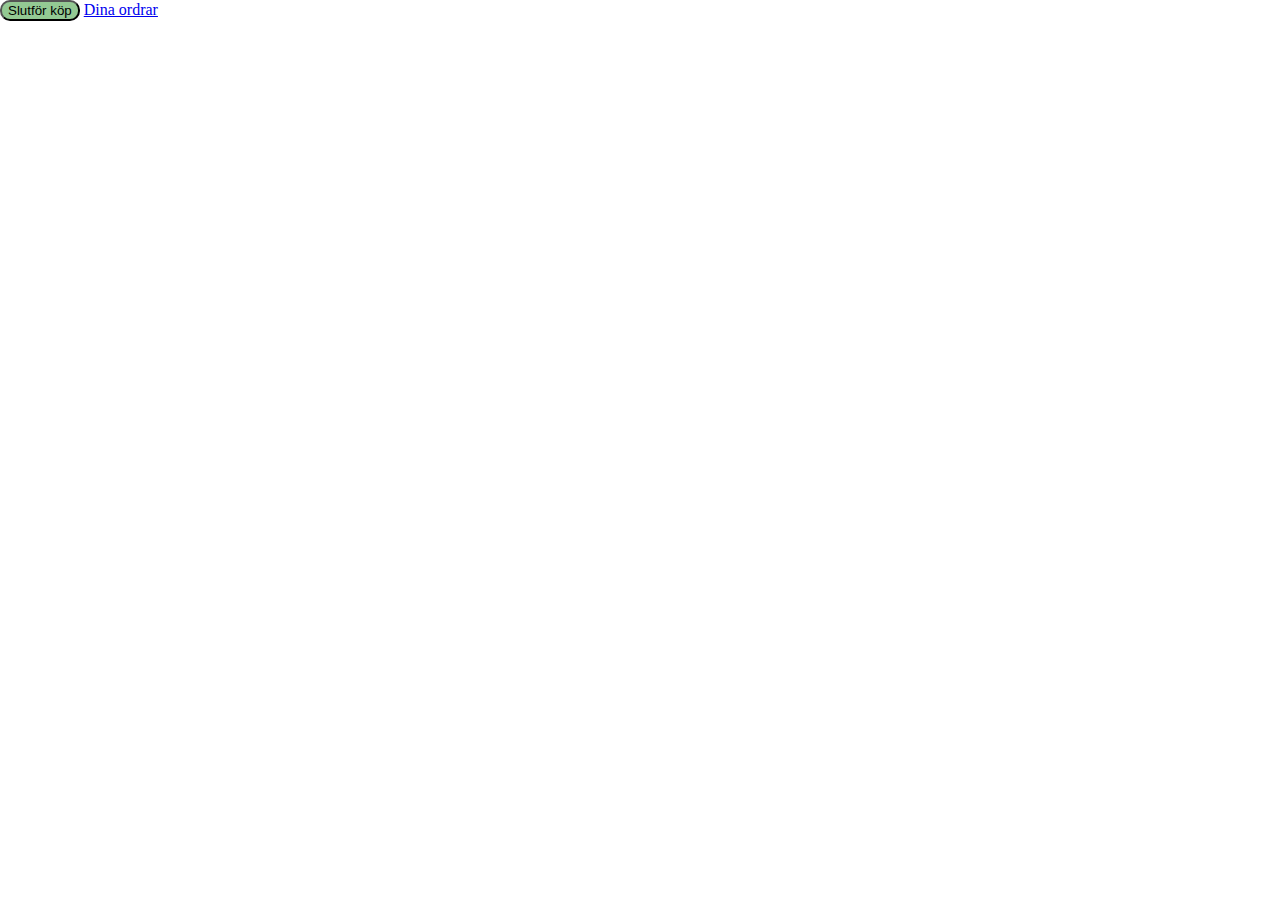
<file: index.html>
<!DOCTYPE html>
<html lang="en">
<head>
    <meta charset="UTF-8">
    <meta name="viewport" content="width=device-width, initial-scale=1.0">
    <title>order projekt</title>
    <link rel="stylesheet" href="style.css">
    <script defer src="script.js"></script>
</head>
<body>
    
<button id="placeOrderBtn">Slutför köp</button>      
<a href="./order.html">Dina ordrar</a>

<div id="produktBox">



</div>




</body>
</html>
</file>
<file: style.css>
* {
    box-sizing: border-box;
    margin: 0;
}

body {
    width: 100vw;
    height: 100vh;
}

#produktBox {
    display: flex;
    flex-direction: column;
    align-items: center;
}

.prodCard {
    display:flex;
    flex-direction: column;
    align-items: center;
    margin: 50px;
    padding: 20px;
    height: 200px;
    border: 1px solid black;
}

.prodCard * {
    margin: 20px;
}

button {
    border-radius: 10px;
    background-color: rgba(0, 128, 0, 0.425);
}
</file>
